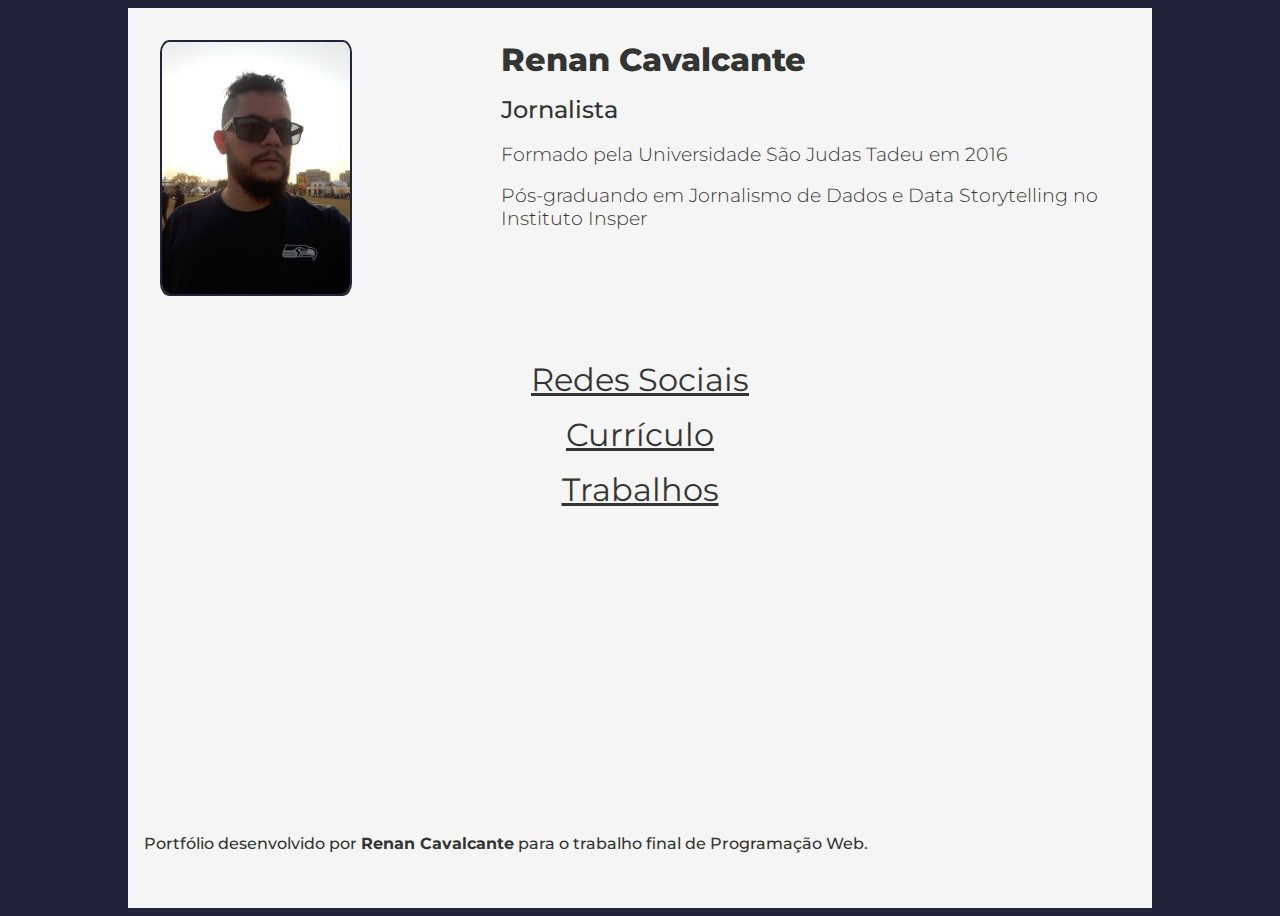
<file: index.html>
<!DOCTYPE html>
<html lang="en">
<head>
    <meta charset="UTF-8">
    <meta http-equiv="X-UA-Compatible" content="IE=edge">
    <meta name="viewport" content="width=device-width, initial-scale=1.0">
    <style>
        @import url('https://fonts.googleapis.com/css2?family=Hubballi&family=Montserrat:ital,wght@0,100;0,200;0,300;0,500;0,600;0,700;0,800;0,900;1,100;1,200;1,300;1,400;1,500;1,600;1,700;1,800;1,900&display=swap');
    </style>
    <link rel="stylesheet" href="style.css">
    <title>Portfólio | Renan Cavalcante</title>
</head>
<body>
    <div class="container">
    <div class = "imagem">
        <img src="assets/20190915_170311.jpg" title="Renan Cavalcante" />
    </div>
    <header>
        <h1>Renan Cavalcante</h1>
        <h2>Jornalista</h2>
        <h3>        
        <p>Formado pela Universidade São Judas Tadeu em 2016</p>
        <p>Pós-graduando em Jornalismo de Dados e Data Storytelling no Instituto Insper</p>
        </h3>
    </header>
    <main>
        <section><a href='construction.html'> Redes Sociais</a></section>
        <section><a href='construction.html'> Currículo</a></section>
        <section><a href='construction.html'> Trabalhos</a></section>
    </main>
    <footer>
        <h4>Portfólio desenvolvido por <b>Renan Cavalcante</b> para o trabalho final de Programação Web.</h4>
    </footer>
    </div>    
</body>
</html>
</file>
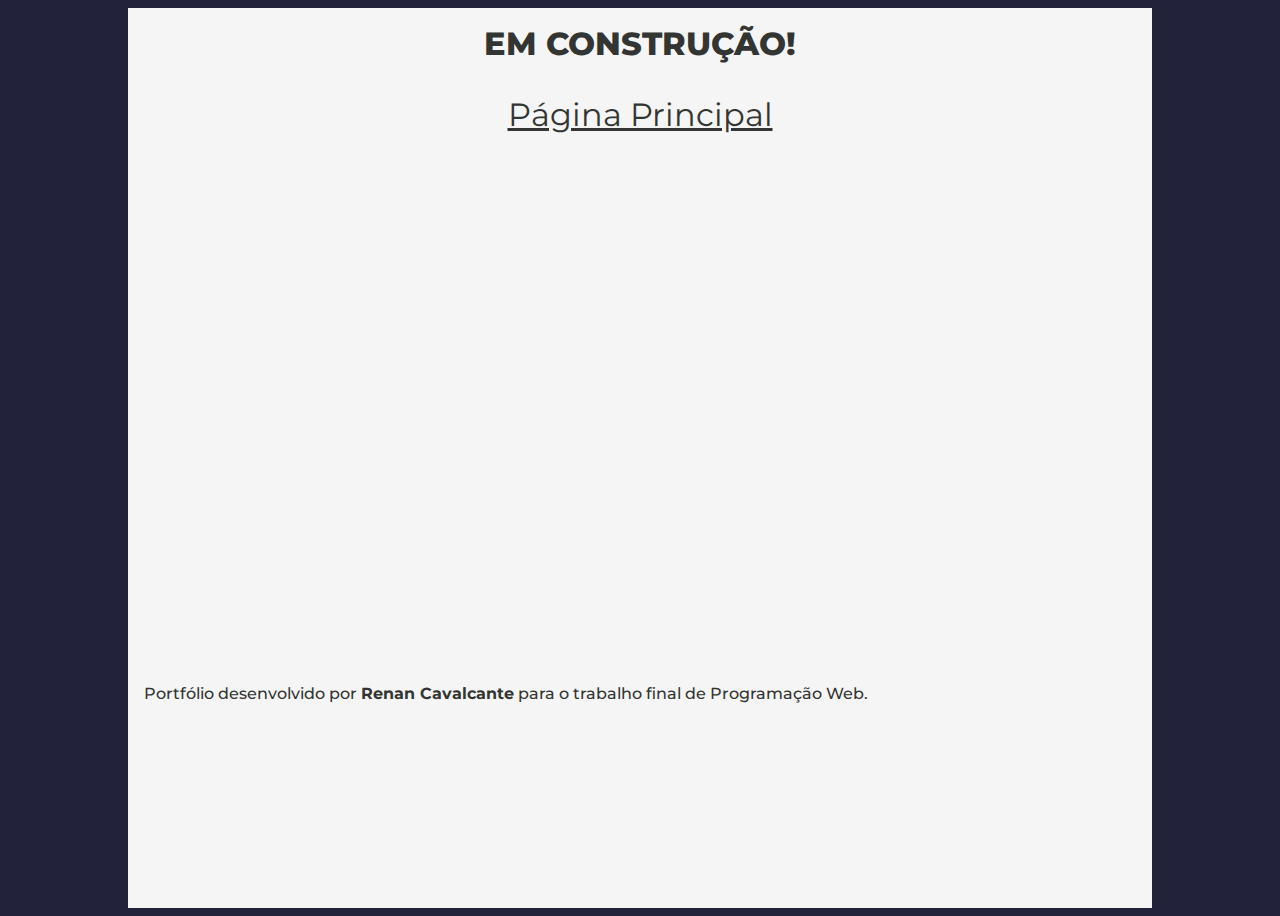
<file: construction.html>
<!DOCTYPE html>
<html lang="en">
<head>
    <meta charset="UTF-8">
    <meta http-equiv="X-UA-Compatible" content="IE=edge">
    <meta name="viewport" content="width=device-width, initial-scale=1.0">
    <style>
        @import url('https://fonts.googleapis.com/css2?family=Hubballi&family=Montserrat:ital,wght@0,100;0,200;0,300;0,500;0,600;0,700;0,800;0,900;1,100;1,200;1,300;1,400;1,500;1,600;1,700;1,800;1,900&display=swap');
    </style>
    <link rel="stylesheet" href="style.css">
    <title>Portfólio | Renan Cavalcante</title>
</head>
<body class="construcao">
    <div class="container">
    <main>
        <h1>EM CONSTRUÇÃO!</h1>
        <section><p><a href="index.html"> Página Principal</a></p></section>
    </main>
    <footer>
        <h4>Portfólio desenvolvido por <b>Renan Cavalcante</b>  para o trabalho final de Programação Web.</h4>
    </footer>
    </div>    
</body>
</html>
</file>
<file: style.css>
* {
    box-sizing: border-box;
}

body{
  font-family: 'Montserrat', sans-serif;
  background-color: #22223b;
}

.container{
  display: grid;
  height: 100vh;
  grid-template-columns: 1fr 2fr;
  grid-template-rows: 2fr 3fr 1fr;
  max-width: 80vw;
  margin:auto;
  background-color: #F5F5F5; 
}

.imagem{
  max-width: 15vw;
  max-height: 20vw;
  margin: 2rem;
}

img{
  height: 100%;
  width: 100%;
  object-fit: fill;
  border-radius: 5%;
  border: 2px solid #22223b;
}

header{
 margin: 1rem;
 text-align: left;
}

h1{
  color: #333533;
  margin: 1rem;
  font-weight: 800;
}

h2{
  color: #333533;
  margin: 1rem;
  font-weight: 500;
}

h3{
  color: #333533;
  margin: 1rem;
  font-weight: 300;
}

h4{
  color: #333533;
  margin: 1rem;
  font-weight: 500;
}

main{
  margin: 1rem;
  max-width: 80vw;
  grid-column: 1/3 span;
}

section{
  margin: 1rem;
  max-width: 80vw;
  font-size:xx-large;
  text-align: center;
}

footer{
  background-color: #F5F5F5;
  max-width: 80vw;
  height: 10vh;
  grid-column: 1/3 span;
  align-self: flex-end;
}

a{
  color:#333533; 
}

a:hover{
  font-weight: 900;
}

.construcao h1{
  margin: auto;
  text-align: center;
}

@media (max-width: 700px){
  .container{
    grid-template-columns: 1fr;
    grid-template-rows: 1fr 1fr 2fr 0.5fr;
    max-width: auto;
  }

  .imagem{
    max-width: 80vw;
    margin: 2rem auto;
    grid-row: 1;
  }

  header{
    grid-row: 2;
  }

  main{
    grid-row: 3;
  }

  footer{
    grid-row: 4;
  }
}
</file>
